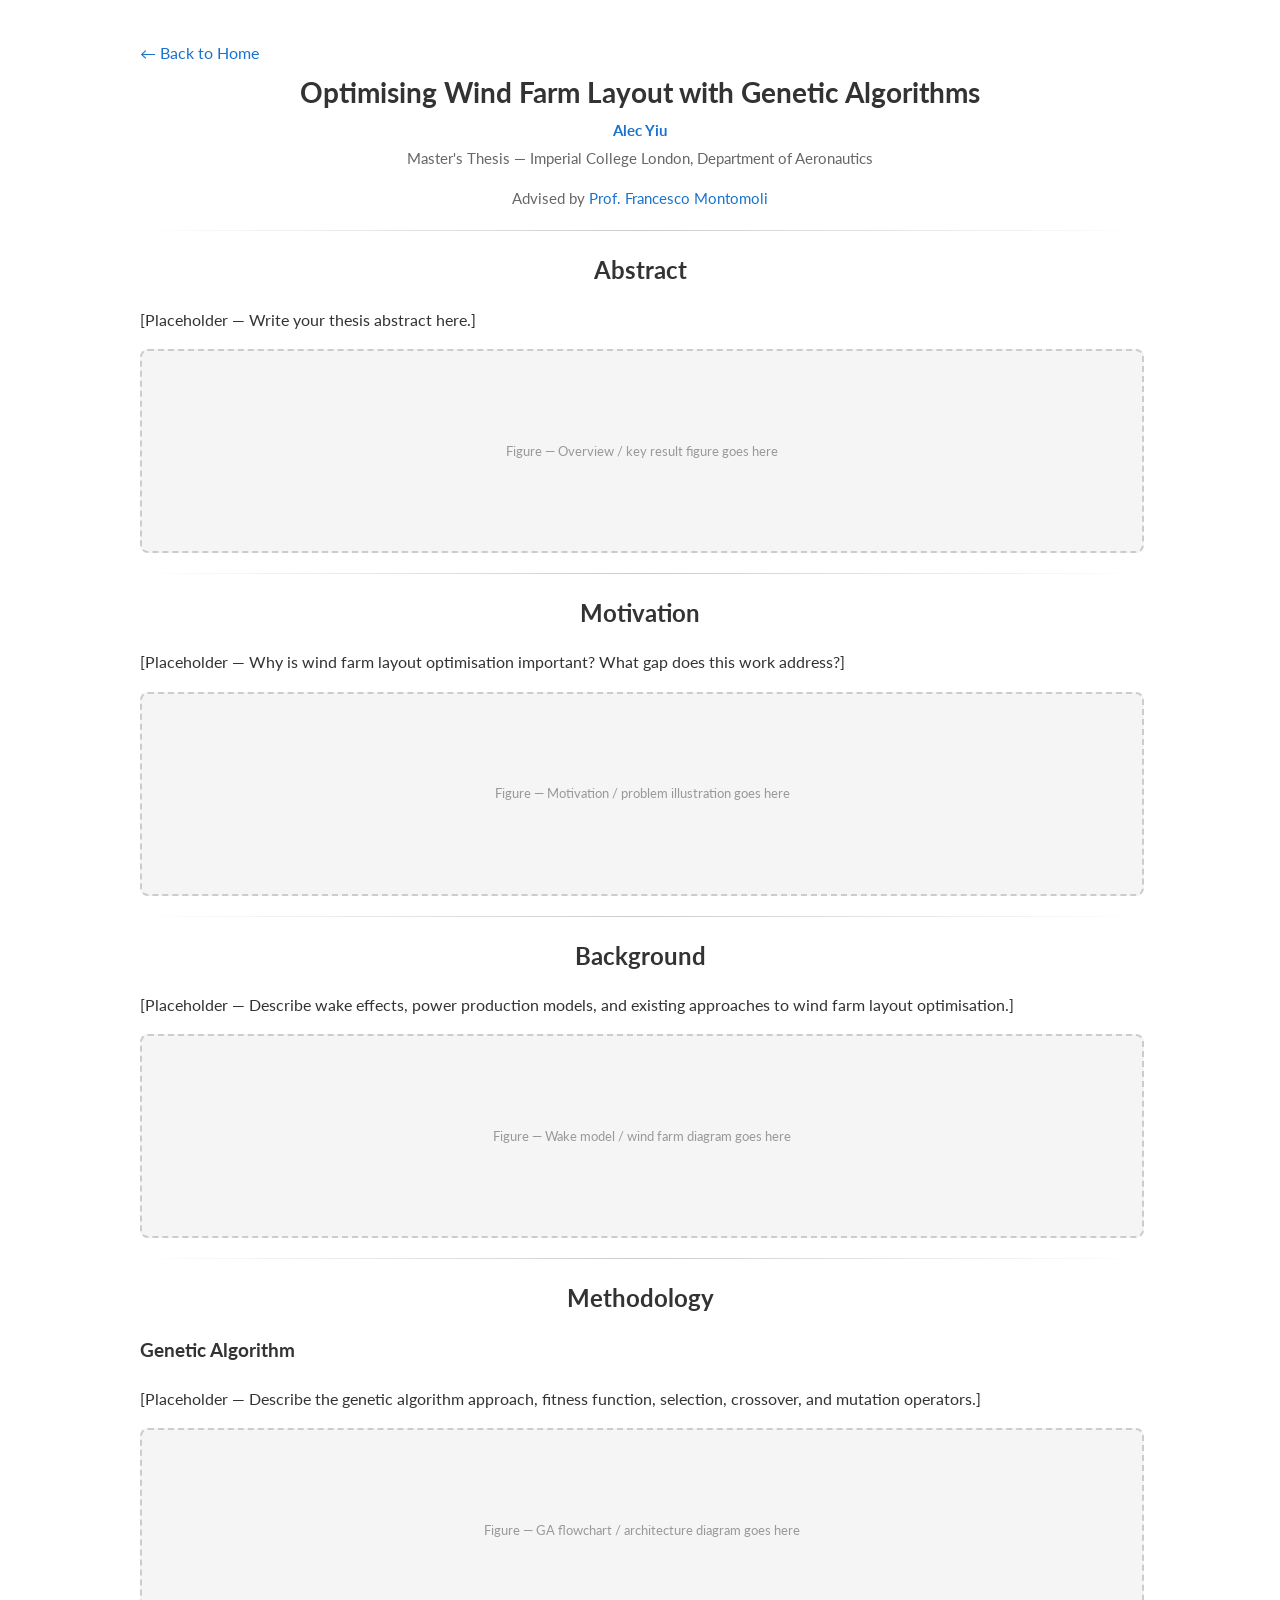
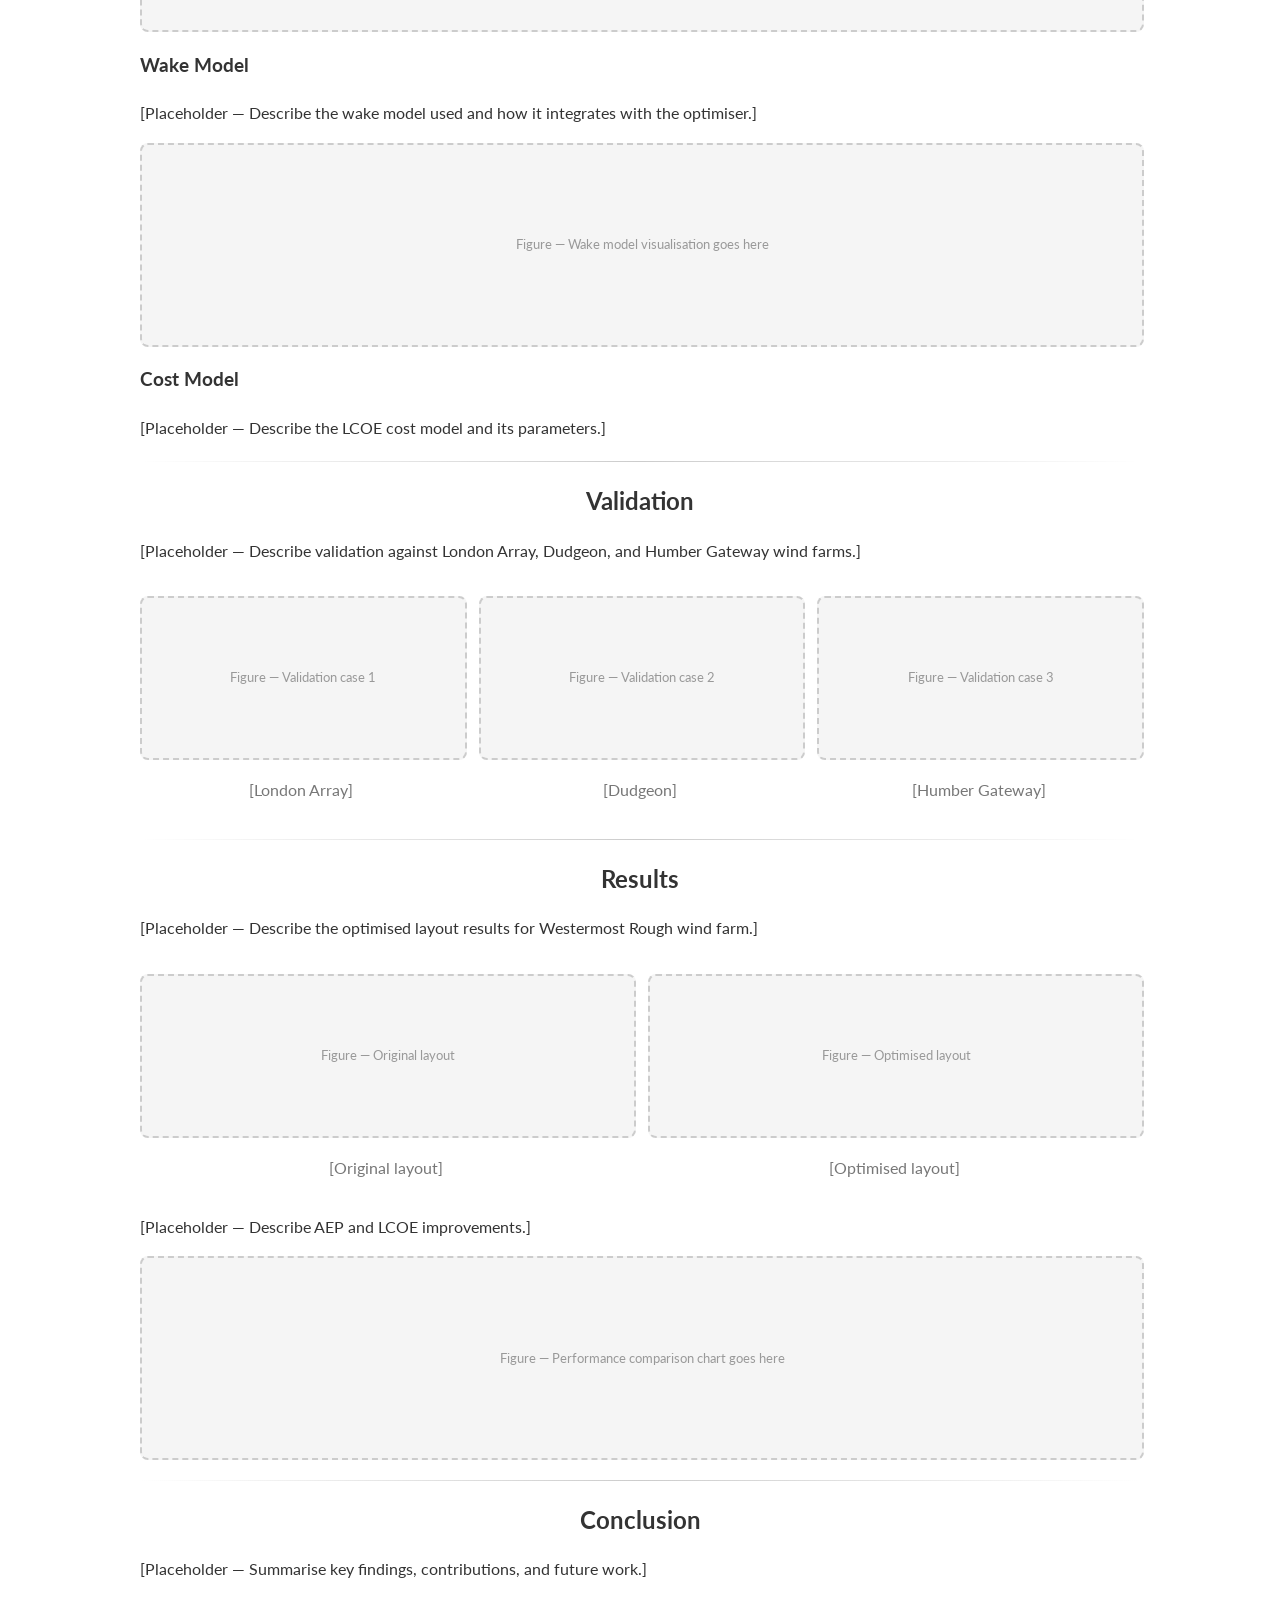
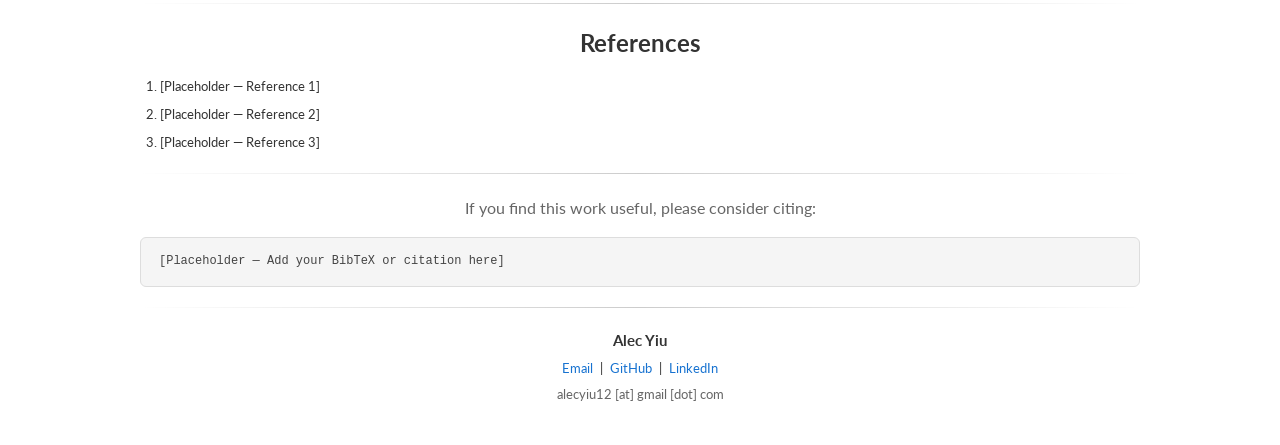
<file: blog/wind-farm-optimisation/index.html>
<!DOCTYPE html>
<html lang="en">
<head>
  <meta charset="UTF-8">
  <meta name="viewport" content="width=device-width, initial-scale=1.0">
  <title>Wind Farm Layout Optimisation | Alec Yiu</title>
  <link rel="icon" type="image/svg+xml" href="../../favicon.svg">
  <link rel="stylesheet" href="../../style.css">
</head>
<body class="blog-page">
  <div id="container">

    <div class="blog-nav">
      <a href="../../index.html">&larr; Back to Home</a>
    </div>

    <h1 class="blog-title">Optimising Wind Farm Layout with Genetic Algorithms</h1>
    <p class="blog-author"><a href="../../index.html">Alec Yiu</a></p>
    <p class="blog-subtitle">Master's Thesis — Imperial College London, Department of Aeronautics</p>
    <p class="blog-subtitle" style="margin-top: 0;">Advised by <a href="https://profiles.imperial.ac.uk/f.montomoli" target="_blank" rel="noopener noreferrer">Prof. Francesco Montomoli</a></p>

    <hr>

    <!-- ============================================================ -->
    <!-- SECTION: Abstract -->
    <!-- ============================================================ -->
    <div class="blog-section">
      <h2>Abstract</h2>
      <p>
        [Placeholder — Write your thesis abstract here.]
      </p>
      <div class="blog-media-placeholder">
        <span>Figure — Overview / key result figure goes here</span>
      </div>
    </div>

    <hr>

    <!-- ============================================================ -->
    <!-- SECTION: Motivation -->
    <!-- ============================================================ -->
    <div class="blog-section">
      <h2>Motivation</h2>
      <p>
        [Placeholder — Why is wind farm layout optimisation important? What gap does this work address?]
      </p>
      <div class="blog-media-placeholder">
        <span>Figure — Motivation / problem illustration goes here</span>
      </div>
    </div>

    <hr>

    <!-- ============================================================ -->
    <!-- SECTION: Background -->
    <!-- ============================================================ -->
    <div class="blog-section">
      <h2>Background</h2>
      <p>
        [Placeholder — Describe wake effects, power production models, and existing approaches to wind farm layout optimisation.]
      </p>
      <div class="blog-media-placeholder">
        <span>Figure — Wake model / wind farm diagram goes here</span>
      </div>
    </div>

    <hr>

    <!-- ============================================================ -->
    <!-- SECTION: Methodology -->
    <!-- ============================================================ -->
    <div class="blog-section">
      <h2>Methodology</h2>

      <h3>Genetic Algorithm</h3>
      <p>
        [Placeholder — Describe the genetic algorithm approach, fitness function, selection, crossover, and mutation operators.]
      </p>
      <div class="blog-media-placeholder">
        <span>Figure — GA flowchart / architecture diagram goes here</span>
      </div>

      <h3>Wake Model</h3>
      <p>
        [Placeholder — Describe the wake model used and how it integrates with the optimiser.]
      </p>
      <div class="blog-media-placeholder">
        <span>Figure — Wake model visualisation goes here</span>
      </div>

      <h3>Cost Model</h3>
      <p>
        [Placeholder — Describe the LCOE cost model and its parameters.]
      </p>
    </div>

    <hr>

    <!-- ============================================================ -->
    <!-- SECTION: Validation -->
    <!-- ============================================================ -->
    <div class="blog-section">
      <h2>Validation</h2>
      <p>
        [Placeholder — Describe validation against London Array, Dudgeon, and Humber Gateway wind farms.]
      </p>
      <div class="blog-gallery">
        <div class="blog-gallery-item">
          <div class="blog-media-placeholder">
            <span>Figure — Validation case 1</span>
          </div>
          <p class="blog-caption">[London Array]</p>
        </div>
        <div class="blog-gallery-item">
          <div class="blog-media-placeholder">
            <span>Figure — Validation case 2</span>
          </div>
          <p class="blog-caption">[Dudgeon]</p>
        </div>
        <div class="blog-gallery-item">
          <div class="blog-media-placeholder">
            <span>Figure — Validation case 3</span>
          </div>
          <p class="blog-caption">[Humber Gateway]</p>
        </div>
      </div>
    </div>

    <hr>

    <!-- ============================================================ -->
    <!-- SECTION: Results -->
    <!-- ============================================================ -->
    <div class="blog-section">
      <h2>Results</h2>
      <p>
        [Placeholder — Describe the optimised layout results for Westermost Rough wind farm.]
      </p>
      <div class="blog-gallery">
        <div class="blog-gallery-item">
          <div class="blog-media-placeholder">
            <span>Figure — Original layout</span>
          </div>
          <p class="blog-caption">[Original layout]</p>
        </div>
        <div class="blog-gallery-item">
          <div class="blog-media-placeholder">
            <span>Figure — Optimised layout</span>
          </div>
          <p class="blog-caption">[Optimised layout]</p>
        </div>
      </div>
      <p>
        [Placeholder — Describe AEP and LCOE improvements.]
      </p>
      <div class="blog-media-placeholder">
        <span>Figure — Performance comparison chart goes here</span>
      </div>
    </div>

    <hr>

    <!-- ============================================================ -->
    <!-- SECTION: Conclusion -->
    <!-- ============================================================ -->
    <div class="blog-section">
      <h2>Conclusion</h2>
      <p>
        [Placeholder — Summarise key findings, contributions, and future work.]
      </p>
    </div>

    <hr>

    <!-- ============================================================ -->
    <!-- SECTION: References -->
    <!-- ============================================================ -->
    <div class="blog-section">
      <h2>References</h2>
      <ol class="blog-references">
        <li>[Placeholder — Reference 1]</li>
        <li>[Placeholder — Reference 2]</li>
        <li>[Placeholder — Reference 3]</li>
      </ol>
    </div>

    <hr>

    <div class="blog-section blog-template-credit">
      <p>If you find this work useful, please consider citing:</p>
      <pre class="blog-bibtex">[Placeholder — Add your BibTeX or citation here]</pre>
    </div>

    <hr>

    <div class="blog-footer">
      <p class="blog-footer-name">Alec Yiu</p>
      <div class="blog-footer-links">
        <a href="mailto:alecyiu12@gmail.com">Email</a> |
        <a href="https://github.com/alecyiu" target="_blank" rel="noopener noreferrer">GitHub</a> |
        <a href="https://www.linkedin.com/in/alecyiu/" target="_blank" rel="noopener noreferrer">LinkedIn</a>
      </div>
      <p class="blog-footer-email">alecyiu12 [at] gmail [dot] com</p>
    </div>

  </div>
</body>
</html>
</file>
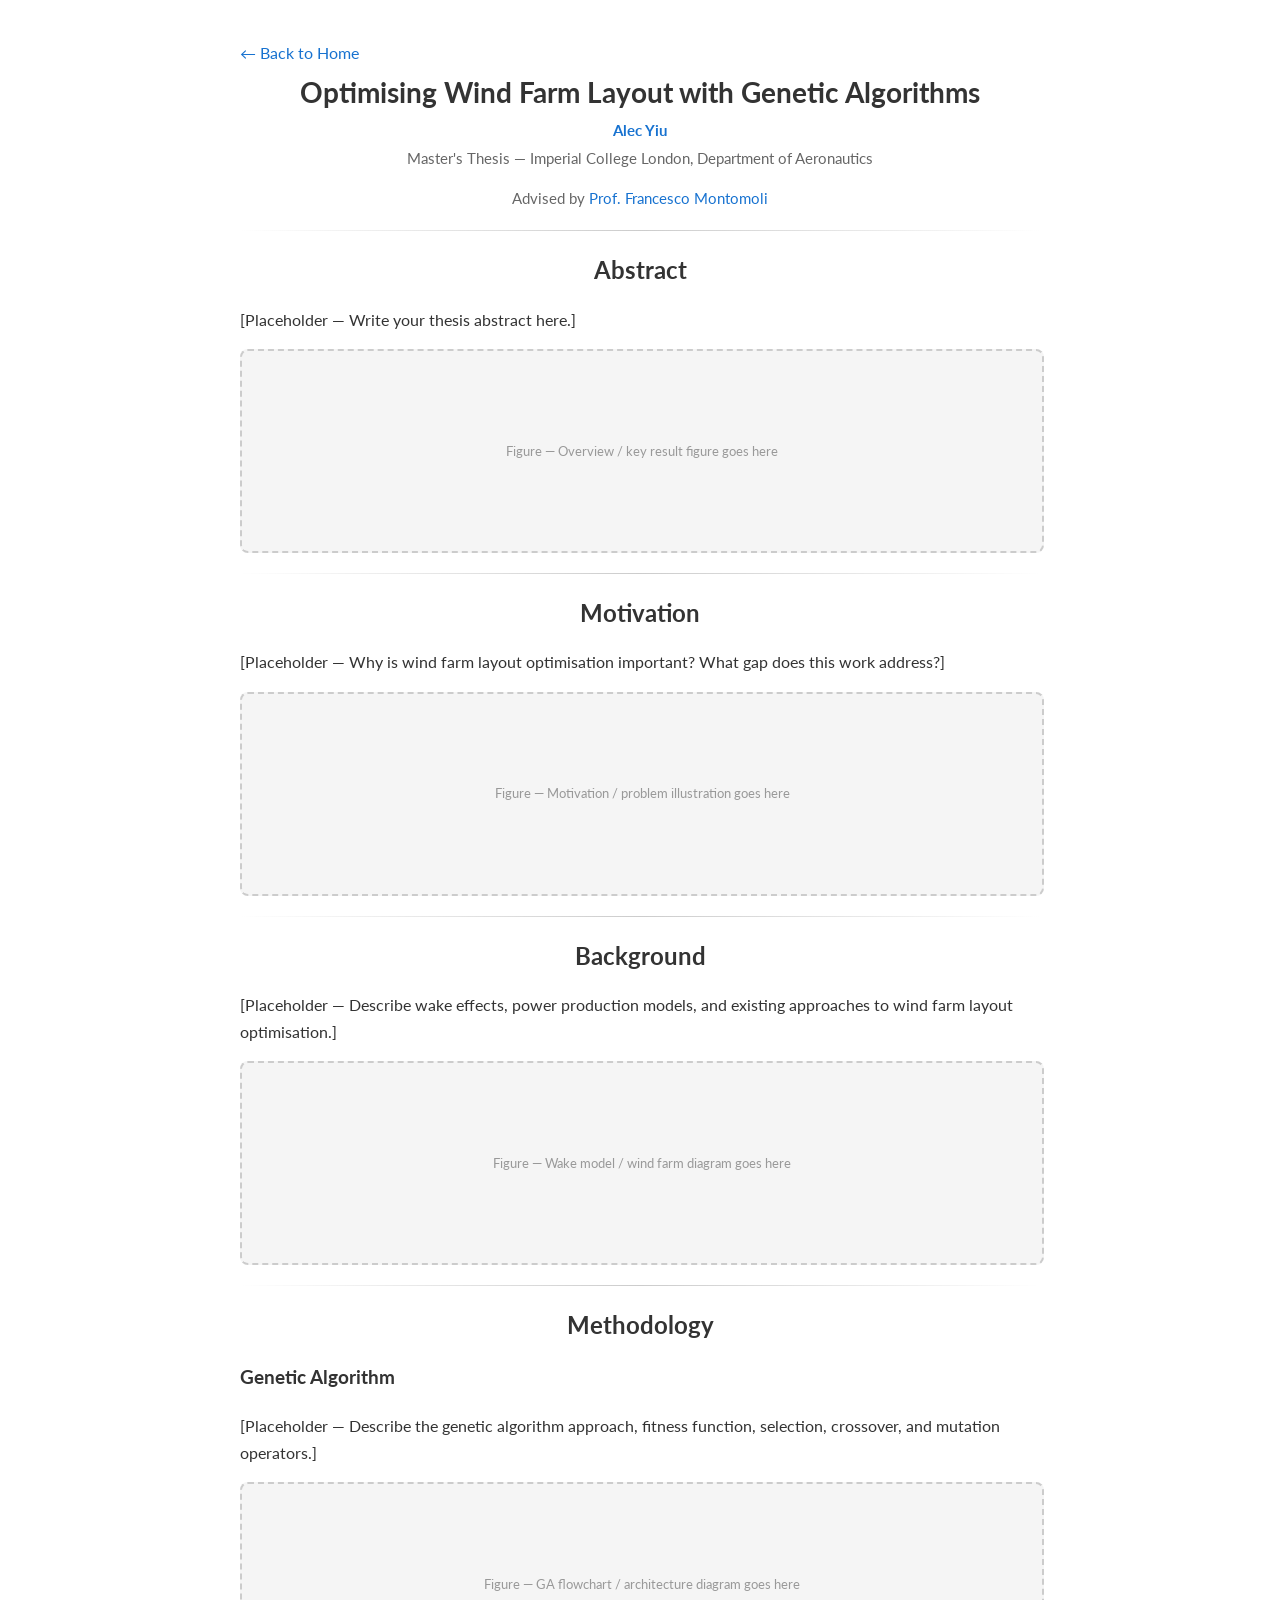
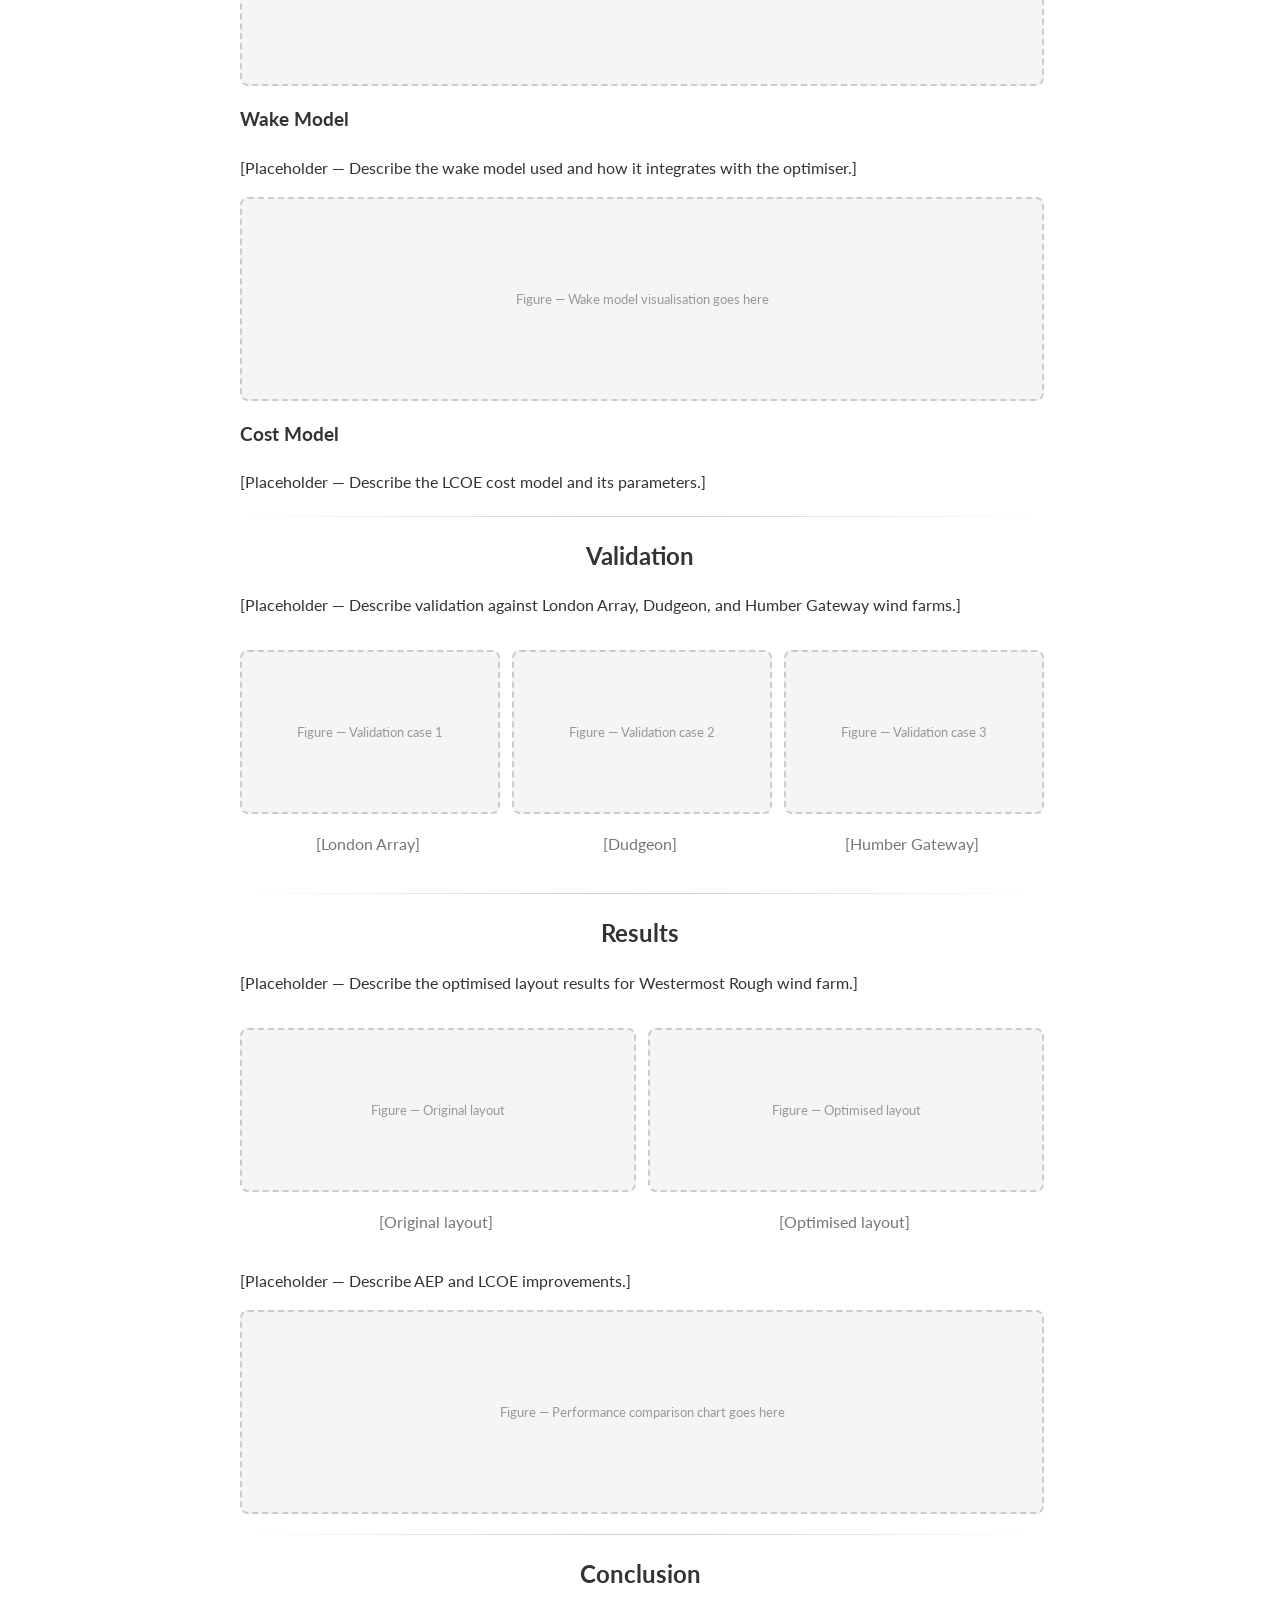
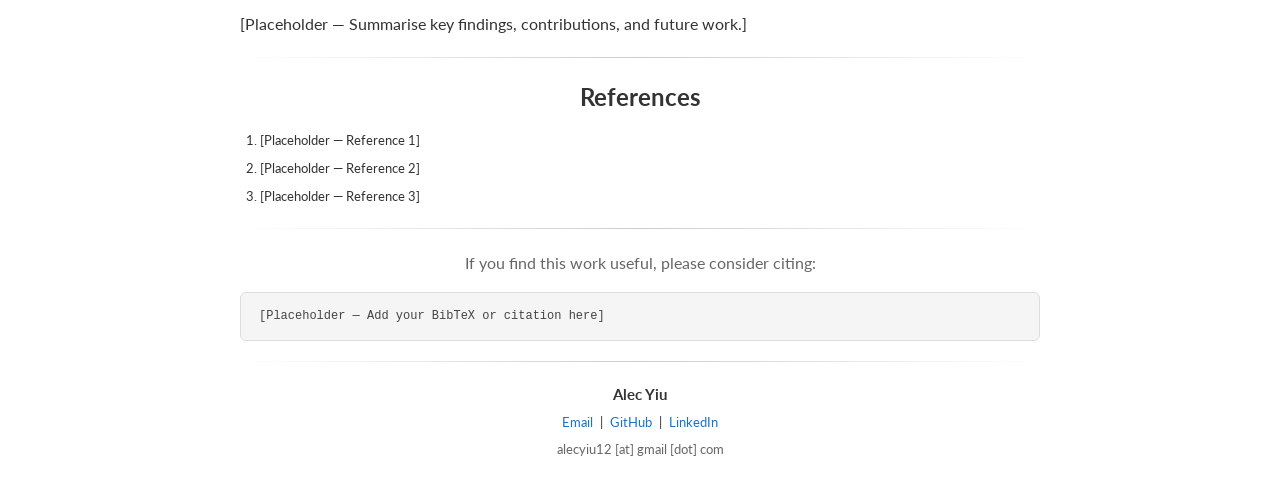
<file: blog/wind-farm-optimisation.html>
<!DOCTYPE html>
<html lang="en">
<head>
  <meta charset="UTF-8">
  <meta name="viewport" content="width=device-width, initial-scale=1.0">
  <title>Wind Farm Layout Optimisation | Alec Yiu</title>
  <link rel="icon" type="image/svg+xml" href="../favicon.svg">
  <link rel="stylesheet" href="../style.css">
</head>
<body>
  <div id="container">

    <div class="blog-nav">
      <a href="../index.html">&larr; Back to Home</a>
    </div>

    <h1 class="blog-title">Optimising Wind Farm Layout with Genetic Algorithms</h1>
    <p class="blog-author"><a href="../index.html">Alec Yiu</a></p>
    <p class="blog-subtitle">Master's Thesis — Imperial College London, Department of Aeronautics</p>
    <p class="blog-subtitle" style="margin-top: 0;">Advised by <a href="https://profiles.imperial.ac.uk/f.montomoli" target="_blank" rel="noopener noreferrer">Prof. Francesco Montomoli</a></p>

    <hr>

    <!-- ============================================================ -->
    <!-- SECTION: Abstract -->
    <!-- ============================================================ -->
    <div class="blog-section">
      <h2>Abstract</h2>
      <p>
        [Placeholder — Write your thesis abstract here.]
      </p>
      <div class="blog-media-placeholder">
        <span>Figure — Overview / key result figure goes here</span>
      </div>
    </div>

    <hr>

    <!-- ============================================================ -->
    <!-- SECTION: Motivation -->
    <!-- ============================================================ -->
    <div class="blog-section">
      <h2>Motivation</h2>
      <p>
        [Placeholder — Why is wind farm layout optimisation important? What gap does this work address?]
      </p>
      <div class="blog-media-placeholder">
        <span>Figure — Motivation / problem illustration goes here</span>
      </div>
    </div>

    <hr>

    <!-- ============================================================ -->
    <!-- SECTION: Background -->
    <!-- ============================================================ -->
    <div class="blog-section">
      <h2>Background</h2>
      <p>
        [Placeholder — Describe wake effects, power production models, and existing approaches to wind farm layout optimisation.]
      </p>
      <div class="blog-media-placeholder">
        <span>Figure — Wake model / wind farm diagram goes here</span>
      </div>
    </div>

    <hr>

    <!-- ============================================================ -->
    <!-- SECTION: Methodology -->
    <!-- ============================================================ -->
    <div class="blog-section">
      <h2>Methodology</h2>

      <h3>Genetic Algorithm</h3>
      <p>
        [Placeholder — Describe the genetic algorithm approach, fitness function, selection, crossover, and mutation operators.]
      </p>
      <div class="blog-media-placeholder">
        <span>Figure — GA flowchart / architecture diagram goes here</span>
      </div>

      <h3>Wake Model</h3>
      <p>
        [Placeholder — Describe the wake model used and how it integrates with the optimiser.]
      </p>
      <div class="blog-media-placeholder">
        <span>Figure — Wake model visualisation goes here</span>
      </div>

      <h3>Cost Model</h3>
      <p>
        [Placeholder — Describe the LCOE cost model and its parameters.]
      </p>
    </div>

    <hr>

    <!-- ============================================================ -->
    <!-- SECTION: Validation -->
    <!-- ============================================================ -->
    <div class="blog-section">
      <h2>Validation</h2>
      <p>
        [Placeholder — Describe validation against London Array, Dudgeon, and Humber Gateway wind farms.]
      </p>
      <div class="blog-gallery">
        <div class="blog-gallery-item">
          <div class="blog-media-placeholder">
            <span>Figure — Validation case 1</span>
          </div>
          <p class="blog-caption">[London Array]</p>
        </div>
        <div class="blog-gallery-item">
          <div class="blog-media-placeholder">
            <span>Figure — Validation case 2</span>
          </div>
          <p class="blog-caption">[Dudgeon]</p>
        </div>
        <div class="blog-gallery-item">
          <div class="blog-media-placeholder">
            <span>Figure — Validation case 3</span>
          </div>
          <p class="blog-caption">[Humber Gateway]</p>
        </div>
      </div>
    </div>

    <hr>

    <!-- ============================================================ -->
    <!-- SECTION: Results -->
    <!-- ============================================================ -->
    <div class="blog-section">
      <h2>Results</h2>
      <p>
        [Placeholder — Describe the optimised layout results for Westermost Rough wind farm.]
      </p>
      <div class="blog-gallery">
        <div class="blog-gallery-item">
          <div class="blog-media-placeholder">
            <span>Figure — Original layout</span>
          </div>
          <p class="blog-caption">[Original layout]</p>
        </div>
        <div class="blog-gallery-item">
          <div class="blog-media-placeholder">
            <span>Figure — Optimised layout</span>
          </div>
          <p class="blog-caption">[Optimised layout]</p>
        </div>
      </div>
      <p>
        [Placeholder — Describe AEP and LCOE improvements.]
      </p>
      <div class="blog-media-placeholder">
        <span>Figure — Performance comparison chart goes here</span>
      </div>
    </div>

    <hr>

    <!-- ============================================================ -->
    <!-- SECTION: Conclusion -->
    <!-- ============================================================ -->
    <div class="blog-section">
      <h2>Conclusion</h2>
      <p>
        [Placeholder — Summarise key findings, contributions, and future work.]
      </p>
    </div>

    <hr>

    <!-- ============================================================ -->
    <!-- SECTION: References -->
    <!-- ============================================================ -->
    <div class="blog-section">
      <h2>References</h2>
      <ol class="blog-references">
        <li>[Placeholder — Reference 1]</li>
        <li>[Placeholder — Reference 2]</li>
        <li>[Placeholder — Reference 3]</li>
      </ol>
    </div>

    <hr>

    <div class="blog-section blog-template-credit">
      <p>If you find this work useful, please consider citing:</p>
      <pre class="blog-bibtex">[Placeholder — Add your BibTeX or citation here]</pre>
    </div>

    <hr>

    <div class="blog-footer">
      <p class="blog-footer-name">Alec Yiu</p>
      <div class="blog-footer-links">
        <a href="mailto:alecyiu12@gmail.com">Email</a> |
        <a href="https://github.com/alecyiu" target="_blank" rel="noopener noreferrer">GitHub</a> |
        <a href="https://www.linkedin.com/in/alecyiu/" target="_blank" rel="noopener noreferrer">LinkedIn</a>
      </div>
      <p class="blog-footer-email">alecyiu12 [at] gmail [dot] com</p>
    </div>

  </div>
</body>
</html>
</file>
<file: style.css>
@import url('https://fonts.googleapis.com/css2?family=Lato:wght@400;700&display=swap');

body {
  font-family: 'Lato', Helvetica, Verdana, sans-serif;
  font-size: 16px;
  line-height: 1.6;
  color: #333;
  margin: 0;
  padding: 20px;
  background-color: #fff;
}

#container {
  max-width: 800px;
  margin: 0 auto;
  padding: 20px;
}

.blog-page #container {
  max-width: 1000px;
}

h1 {
  font-size: 28px;
  text-align: center;
  margin-bottom: 10px;
}

h2 {
  font-size: 24px;
  margin-top: 10px;
  margin-bottom: 10px;
}

a {
  color: #1772d0;
  text-decoration: none;
}

a:hover {
  color: #f09228;
}

hr {
  border: 0;
  height: 1px;
  background: linear-gradient(to right, #fff, #ccc, #fff);
  margin: 20px 0;
}

table.bio {
  width: 100%;
  border-collapse: collapse;
}

table.bio td {
  vertical-align: middle;
  padding: 10px;
}

td.photo-col {
  width: 25%;
  text-align: center;
}

td.bio-col {
  width: 75%;
}

img.profile {
  width: 100%;
  max-width: 200px;
  border-radius: 10px;
}

.contact-links {
  margin-top: 10px;
  font-size: 13px;
}

.contact-links a {
  margin: 0 4px;
}

.email-line {
  font-size: 13px;
  color: #666;
  margin: 0;
}

.section {
  margin-bottom: 10px;
}

.entry {
  margin-bottom: 15px;
}

.entry .title {
  font-weight: 700;
}

.entry-with-media {
  display: flex;
  gap: 20px;
  align-items: flex-start;
}

.entry-media {
  flex-shrink: 0;
  width: 250px;
}

.entry-media img,
.entry-media video {
  display: block;
  width: 100%;
  max-width: 250px;
  height: auto;
  border-radius: 8px;
}

.entry-content {
  flex: 1;
}

/* ---- Highlighted Work ---- */

.highlights {
  display: flex;
  flex-wrap: wrap;
  gap: 20px;
}

.highlight-card {
  display: flex;
  gap: 16px;
  align-items: flex-start;
  padding: 14px;
  border: 1px solid #e0e0e0;
  border-radius: 10px;
  text-decoration: none;
  color: inherit;
  transition: box-shadow 0.2s, border-color 0.2s;
  width: 100%;
}

.highlight-card:hover {
  border-color: #e0e0e0;
}

.highlight-thumb {
  flex-shrink: 0;
  width: 140px;
  height: 90px;
  border-radius: 6px;
  overflow: hidden;
}

.highlight-thumb video {
  display: block;
  width: 140px;
  height: 90px;
  object-fit: cover;
  border-radius: 6px;
}

.highlight-info {
  flex: 1;
}

.highlight-title {
  font-weight: 700;
  font-size: 15px;
  color: #333;
}

.highlight-desc {
  margin: 6px 0 0;
  font-size: 13px;
  color: #555;
}

/* ---- Blog Page ---- */

.blog-video,
.blog-section video {
  display: block;
  width: 70vw;
  height: auto;
  margin: 24px 0;
  position: relative;
  left: 50%;
  transform: translateX(-50%);
  border-radius: 8px;
}

@media (max-width: 900px) {
  .blog-video,
  .blog-section video {
    width: 92vw;
  }
}

@media (max-width: 600px) {
  .blog-video,
  .blog-section video {
    width: 100vw;
    border-radius: 0;
  }
}

.blog-code-block {
  background: #1e1e1e;
  color: #d4d4d4;
  border-radius: 8px;
  padding: 20px 24px;
  font-size: 13px;
  line-height: 1.6;
  overflow-x: auto;
  white-space: pre;
}

.blog-nav {
  margin-bottom: 4px;
}

.blog-title {
  margin-top: 4px;
  margin-bottom: 4px;
}

.blog-subtitle {
  text-align: center;
  color: #666;
  font-size: 15px;
  margin-top: 0;
  margin-bottom: 16px;
}

.blog-links {
  text-align: center;
  margin-bottom: 10px;
}

.blog-figure {
  margin: 24px 0;
  text-align: center;
}

.blog-figure img {
  max-width: 100%;
  height: auto;
  border-radius: 8px;
}

.blog-figure figcaption {
  font-size: 13px;
  color: #666;
  margin-top: 8px;
  font-style: italic;
}

.blog-figure-title {
  font-size: 44px;
  font-weight: 700;
  font-style: normal;
  color: #333;
  margin-bottom: 12px;
}

.blog-figure-pair {
  display: flex;
  gap: 24px;
  width: 56vw;
  position: relative;
  left: 50%;
  transform: translateX(-50%);
  margin: 24px 0;
  align-items: center;
}

.blog-figure-pair .blog-figure {
  flex: 1;
  margin: 0;
}

.blog-figure-pair .blog-figure img {
  max-width: 100%;
}

.blog-btn {
  display: inline-block;
  padding: 6px 18px;
  margin: 0 6px;
  border: 1px solid #1772d0;
  border-radius: 999px;
  font-size: 13px;
  font-weight: 700;
  transition: background 0.2s, color 0.2s;
}

.blog-btn:hover {
  background: #1772d0;
  color: #fff;
}

.blog-video-v1 {
  width: 63vw;
}

.blog-video-v2 {
  width: 60vw;
}

.blog-video-hero {
  width: 85%;
  left: auto;
  transform: none;
  margin: 24px auto 8px;
}

.blog-hero-caption {
  text-align: center;
  font-size: 16px;
  color: #666;
  font-style: italic;
  margin-bottom: 16px;
}

.blog-btn-primary {
  background: #1772d0;
  color: #fff;
  animation: glow 2.5s ease-in-out infinite;
}

@keyframes glow {
  0%, 100% { box-shadow: 0 0 8px rgba(23, 114, 208, 0.4); }
  50% { box-shadow: 0 0 30px rgba(23, 114, 208, 0.8); }
}

.blog-btn-primary:hover {
  background: #fff;
  color: #1772d0;
}

.blog-btn-lg {
  padding: 10px 28px;
  font-size: 16px;
}

.blog-author {
  text-align: center;
  font-size: 15px;
  margin-top: 0;
  margin-bottom: 4px;
}

.blog-author a {
  font-weight: 700;
}

.blog-affiliations {
  text-align: center;
  font-size: 14px;
  color: #555;
  margin-top: 0;
  margin-bottom: 12px;
}

.blog-section {
  margin-bottom: 10px;
}

.blog-section > h2 {
  text-align: center;
}

.blog-section p {
  font-size: 16px;
  line-height: 1.7;
}

.blog-media-placeholder {
  width: 100%;
  min-height: 200px;
  background: #f5f5f5;
  border: 2px dashed #ccc;
  border-radius: 8px;
  display: flex;
  align-items: center;
  justify-content: center;
  margin: 16px 0;
  font-size: 13px;
  color: #999;
}

.blog-video-placeholder {
  width: 100%;
  min-height: 280px;
  background: #f0f4f8;
  border: 2px dashed #a0b4cc;
  border-radius: 8px;
  display: flex;
  align-items: center;
  justify-content: center;
  margin: 16px 0;
  font-size: 13px;
  color: #7a8ea3;
}

.blog-references {
  font-size: 13px;
  line-height: 1.7;
  padding-left: 20px;
}

.blog-references li {
  margin-bottom: 6px;
}

.blog-template-credit {
  text-align: center;
  font-size: 13px;
  color: #666;
}

.blog-bibtex {
  background: #f5f5f5;
  border: 1px solid #ddd;
  border-radius: 6px;
  padding: 14px 18px;
  font-size: 12px;
  text-align: left;
  overflow-x: auto;
  white-space: pre-wrap;
  color: #444;
}

.blog-gallery {
  display: flex;
  gap: 16px;
  margin: 16px 0;
}

.blog-gallery-item {
  flex: 1;
}

.blog-gallery-item .blog-media-placeholder {
  min-height: 160px;
}

.blog-caption {
  text-align: center;
  font-size: 12px;
  color: #777;
  margin-top: 6px;
}

.blog-footer {
  text-align: center;
  margin-top: 20px;
}

.blog-footer-name {
  font-weight: 700;
  font-size: 15px;
  color: #333;
  margin-bottom: 6px;
}

.blog-footer-links {
  font-size: 13px;
  margin-bottom: 6px;
}

.blog-footer-links a {
  margin: 0 4px;
}

.blog-footer-email {
  font-size: 13px;
  color: #666;
  margin: 0;
}

/* ---- Responsive ---- */

@media (max-width: 600px) {
  .entry-with-media {
    flex-direction: column;
  }
  .entry-media {
    width: 100%;
    max-width: 300px;
  }
  .highlight-card {
    flex-direction: column;
  }
  .highlight-thumb {
    width: 100%;
    max-width: 200px;
  }
  .blog-gallery {
    flex-direction: column;
  }
  .blog-figure-pair {
    flex-direction: column;
    width: 95vw;
  }
  .blog-figure-title {
    font-size: 24px;
  }
}
</file>
